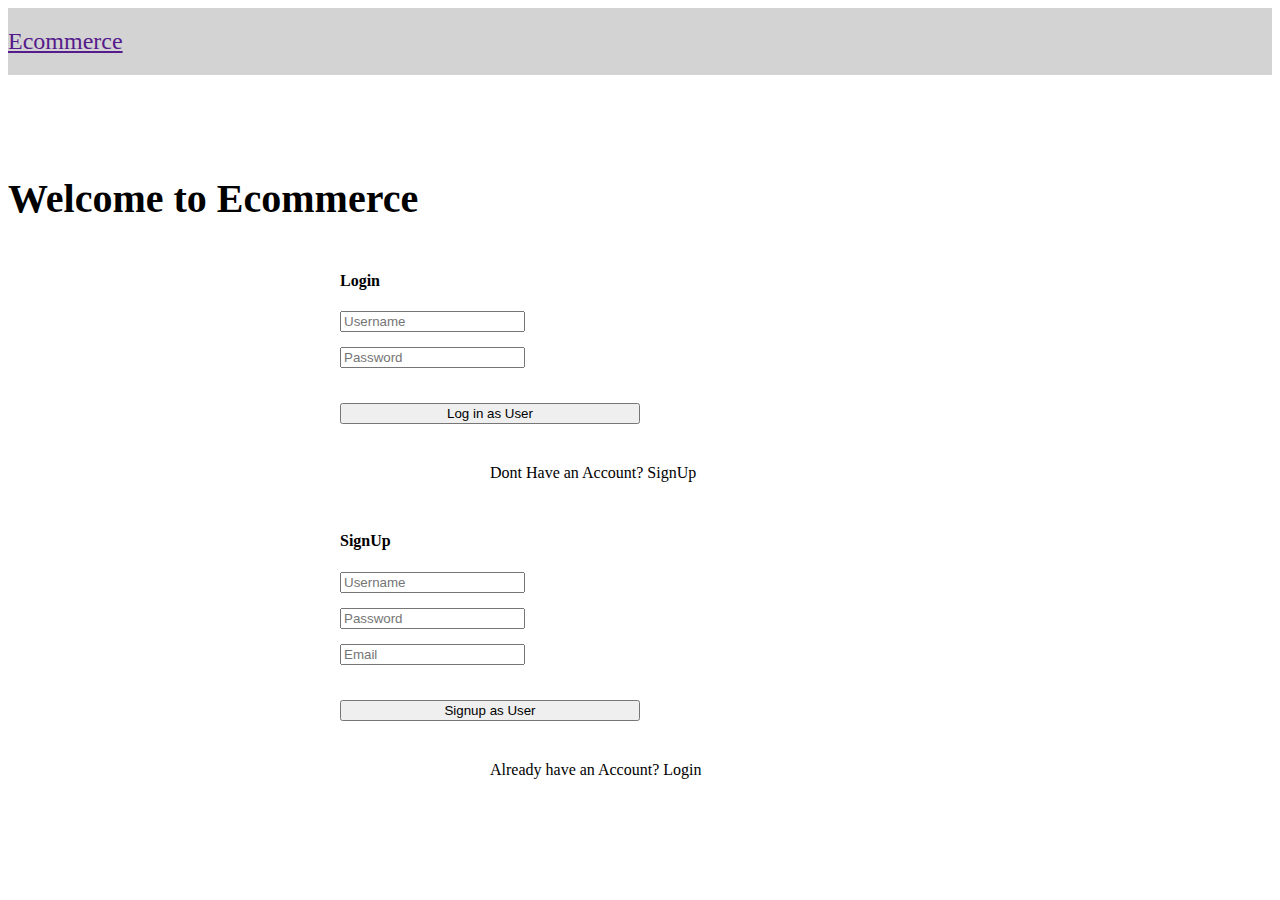
<file: Desktop/ecommerce/src/index.html>
<!DOCTYPE html>
<html lang="en">
  <head>
    <meta charset="UTF-8" />
    <meta name="viewport" content="width=device-width, initial-scale=1.0" />
    <title>Ecommerce Application | Home</title>
    <link
      href="https://cdn.jsdelivr.net/npm/bootstrap@5.0.2/dist/css/bootstrap.min.css"
      rel="stylesheet"
      integrity="sha384-EVSTQN3/azprG1Anm3QDgpJLIm9Nao0Yz1ztcQTwFspd3yD65VohhpuuCOmLASjC"
      crossorigin="anonymous"
    />
    <link rel="stylesheet" href="css/home.css" />
    <link rel="stylesheet" href="css/common.css" />
  </head>
  <body>
    <div id="homepage">
      <div id="header">
        <div class="container">
          <div class="row">
            <div class="header-wrapper d-flex justify-content-between">
              <div class="logo d-inline-block">
                <a class="text-decoration-none" href="index.html">Ecommerce</a>
              </div>
              <div class="user-actions d-flex flex-row">
                <a class="text-decoration-none" href="index.html">Cart</a>
                <div class="user-intro" id="userIntro">Hi User</div>
                <div class="logout-btn" id="logoutBtn">Logout</div>
              </div>
            </div>
          </div>
        </div>
      </div>
      <div class="container">
        <div class="row">
          <h2 class="home-title text-center">Welcome to Ecommerce</h2>
          <div
            class="category-list d-flex flex-row justify-content-center align-items-center"
            id="categoryList"
          ></div>
          <div class="category-title text-center">
            Select a category to start shopping
          </div>
        </div>
      </div>
    </div>
    <script src="js/common.js"></script>

    <script src="js/home.js"></script>
  </body>
</html>
</file>
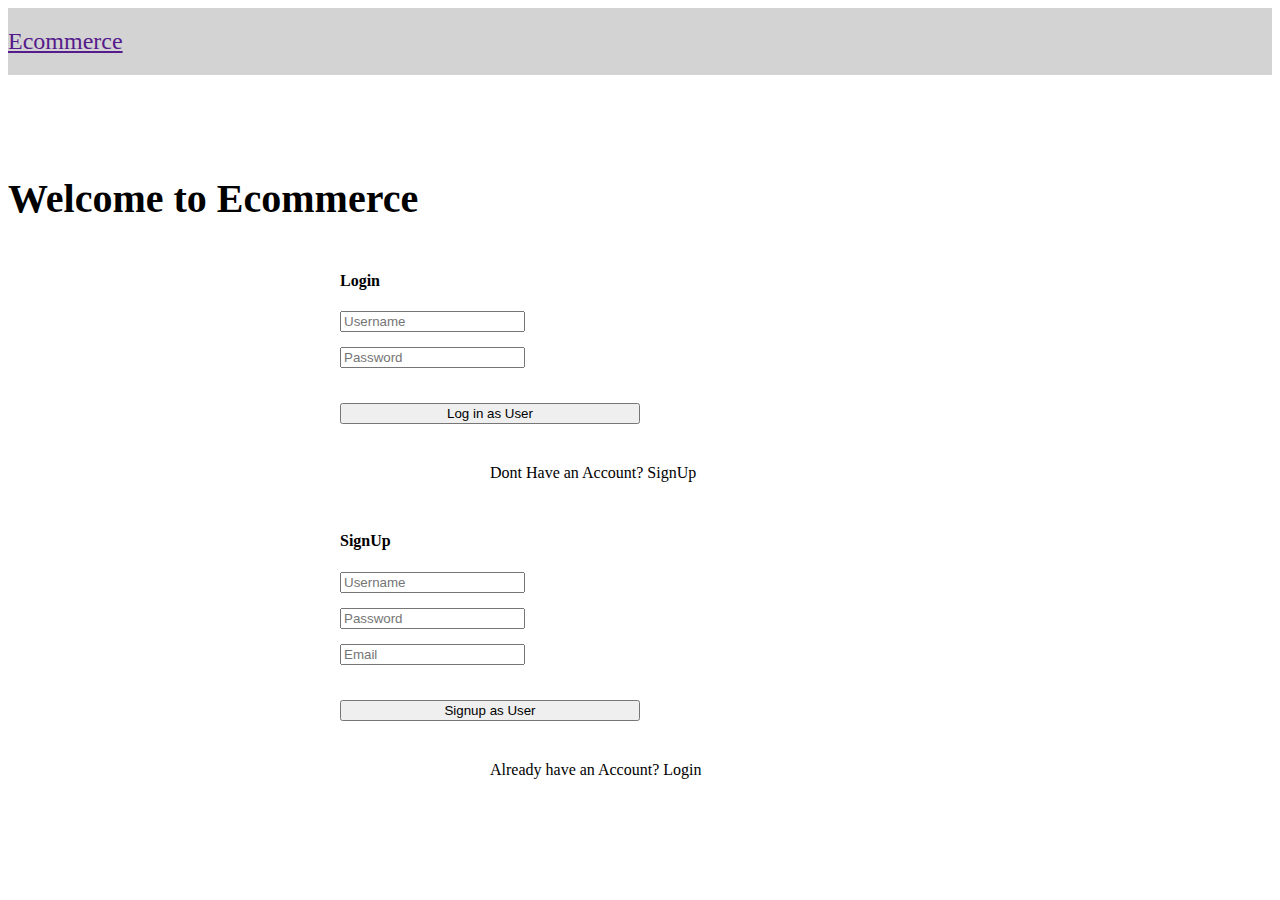
<file: Desktop/ecommerce/src/login.html>
<!DOCTYPE html>

<html lang="en">
  <head>
    <title>Ecommerce Application | Login</title>
    <meta charset="UTF-8" />
    <meta name="viewport" content="width=device-width, initial-scale=1.0" />

    <link
      href="https://cdn.jsdelivr.net/npm/bootstrap@5.0.2/dist/css/bootstrap.min.css"
      rel="stylesheet"
      integrity="sha384-EVSTQN3/azprG1Anm3QDgpJLIm9Nao0Yz1ztcQTwFspd3yD65VohhpuuCOmLASjC"
      crossorigin="anonymous"
    />
    <link rel="stylesheet" href="css/login.css" />
    <link rel="stylesheet" href="css/common.css" />
  </head>
  <body>
    <div id="loginPage">
      <nav class="navbar navbar-expand-lg navbar-light">
        <div class="container">
          <div class="row">
            <a class="navbar-brand" href="">Ecommerce</a>
          </div>
        </div>
      </nav>
      <div class="container">
        <div class="row">
          <h2 class="home-title text-center">Welcome to Ecommerce</h2>
          <div class="login-wrapper" id="loginForm">
            <h4 class="text-center">Login</h4>
            <div class="input-group">
              <input
                type="text"
                class="form-control"
                placeholder="Username"
                id="loginUsername"
              />
            </div>
            <div class="input-group">
              <input
                type="password"
                class="form-control"
                placeholder="Password"
                id="loginPassword"
              />
            </div>
            <div class="input-group">
              <button
                id="loginBtn"
                class="login-btn form-control btn btn-primary"
              >
                Log in as User
              </button>
            </div>
            <div class="signup-btn text-center text-info" id="showSignupBtn">
              Dont Have an Account? SignUp
            </div>
          </div>
          <div class="login-wrapper d-none" id="signupForm">
            <h4 class="text-center">SignUp</h4>
            <div class="input-group">
              <input
                type="text"
                class="form-control"
                placeholder="Username"
                id="signupUsername"
              />
            </div>
            <div class="input-group">
              <input
                type="password"
                class="form-control"
                placeholder="Password"
                id="signupPassword"
              />
            </div>
            <div class="input-group">
              <input
                type="email"
                class="form-control"
                placeholder="Email"
                id="signupEmail"
              />
            </div>
            <div class="input-group">
              <button
                id="signupBtn"
                class="login-btn form-control btn btn-primary"
              >
                Signup as User
              </button>
            </div>
            <div class="signup-btn text-center text-info" id="showLoginBtn">
              Already have an Account? Login
            </div>
            <div
              id="authErrMsg"
              class="auth-error-msg text-center text-danger"
            ></div>
            <div
              id="succErrMsg"
              class="auth-error-msg text-center text-success"
            ></div>
          </div>
        </div>
      </div>
    </div>
    <script src="js/login.js"></script>
  </body>
</html>
</file>
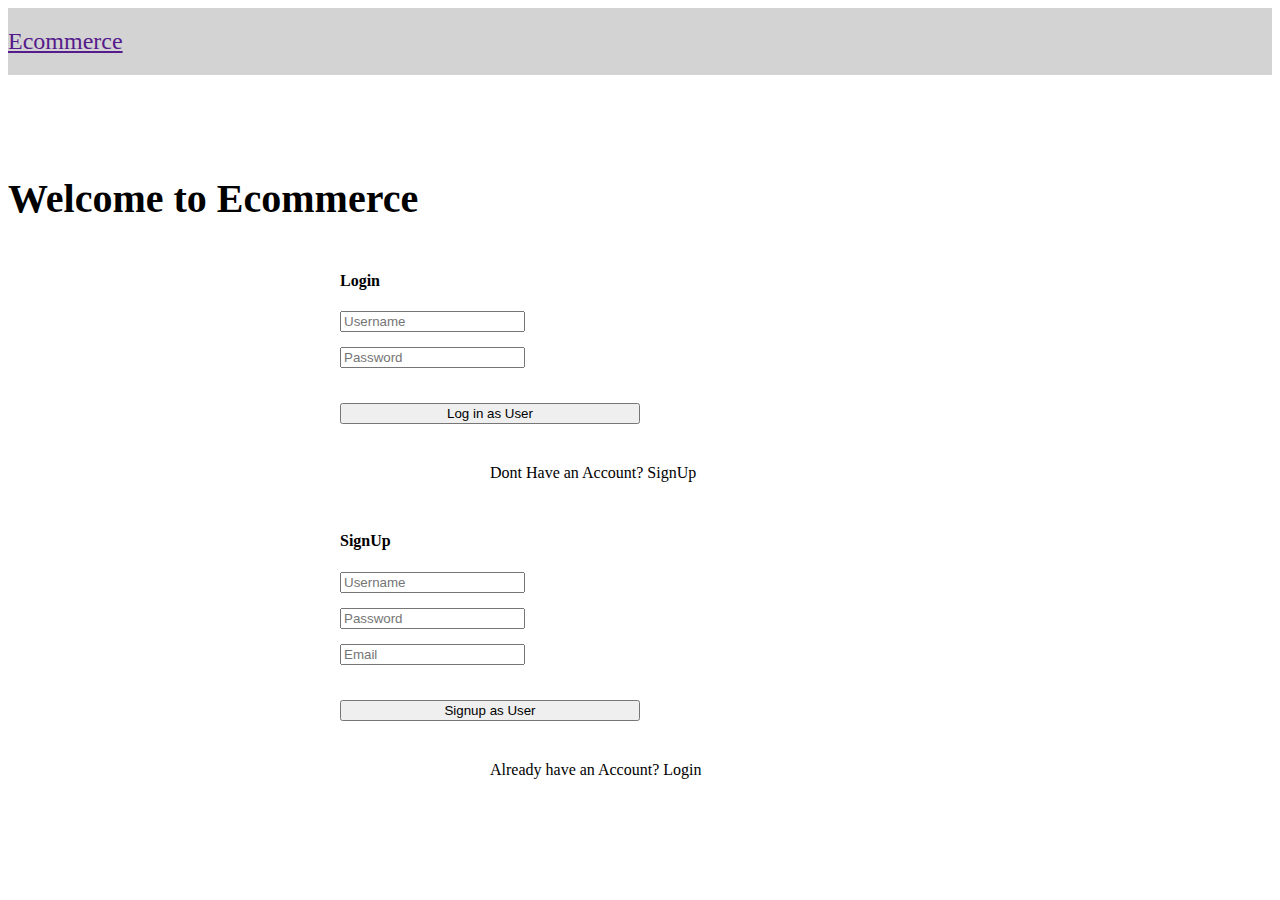
<file: Desktop/ecommerce/src/productList.html>
<!DOCTYPE html>
<html lang="en">
  <head>
    <meta charset="UTF-8" />
    <meta name="viewport" content="width=device-width, initial-scale=1.0" />
    <title>Ecoommerce | Product List</title>
    <link
      href="https://cdn.jsdelivr.net/npm/bootstrap@5.0.2/dist/css/bootstrap.min.css"
      rel="stylesheet"
      integrity="sha384-EVSTQN3/azprG1Anm3QDgpJLIm9Nao0Yz1ztcQTwFspd3yD65VohhpuuCOmLASjC"
      crossorigin="anonymous"
    />
    <link rel="stylesheet" href="css/productList.css" />
    <link rel="stylesheet" href="css/common.css" />
  </head>
  <body>
    <div id="productListPage">
      <div id="header">
        <div class="container">
          <div class="row">
            <div class="header-wrapper d-flex justify-content-between">
              <div class="logo d-inline-block">
                <a class="text-decoration-none" href="index.html">Ecommerce</a>
              </div>
              <div class="user-actions d-flex flex-row">
                <a class="text-decoration-none" href="index.html">Cart</a>
                <div class="user-intro" id="userIntro">Hi User</div>
                <div class="logout-btn" id="logoutBtn">Logout</div>
              </div>
            </div>
          </div>
        </div>
      </div>
      <div class="container">
        <div class="row">
          <h2 class="product-list-title text-center">All Products</h2>
          <div class="product-list-wrapper d-flex flex-row">
            <div class="product-list-sidebar d-flex flex-column">
              <div class="sidebar-title">Search</div>
              <div class="sidebar-search form-group">
                <input
                  type="text"
                  placeholder="Search By name"
                  class="form-control"
                  id="searchInput"
                />
              </div>
              <div class="sidebar-title fw-bold">Categories</div>
              <div id="categoryList"></div>
              <div class="sidebar-title">Filter By Price</div>
              <div class="price-filter">
                <div
                  class="price-filter-select d-flex flex-row justify-content-between"
                >
                  <div class="form-group">
                    <select class="form-select" id="minPrice">
                      <option value="0">0</option>
                      <option value="1000">1000</option>
                      <option value="2000">2000</option>
                      <option value="5000">5000</option>
                      <option value="10000">10000</option>
                      <option value="20000">20000</option>
                      <option value="50000">50000</option>
                    </select>
                  </div>
                  <div class="form-group">
                    <select class="form-select" id="maxPrice">
                      <option value="0">0</option>
                      <option value="1000">1000</option>
                      <option value="2000">2000</option>
                      <option value="5000">5000</option>
                      <option value="10000">10000</option>
                      <option value="20000">20000</option>
                      <option value="50000" selected>50000</option>
                    </select>
                  </div>
                </div>
                <div
                  class="price-filter-title d-flex flex-row justify-content-between"
                >
                  <div>Min Price</div>
                  <div>Max Price</div>
                </div>
              </div>
              <button class="btn btn-primary clear-filter" id="clear">
                Clear All Filters
              </button>
            </div>
            <div class="product-list-box" id="productList"></div>
          </div>
        </div>
      </div>
    </div>
    <script src="js/common.js"></script>
    <script src="js/productList.js"></script>
  </body>
</html>
</file>
<file: Desktop/ecommerce/src/css/home.css>
.home-title{
    font-size: 40px;
    margin-top: 100px;
}


.category-title{
    margin-top: 20px;
    font-size: 18px;
}
.category-list{
    margin-top: 50px;
}
.category-list .category-item{
    border: 1px solid black;
    margin: 20px;
    width: 150px;
    background-color: black;
}
.category-list .category-item a{
    font-size: 18px;
    padding: 30px 20px;
}
</file>
<file: Desktop/ecommerce/src/css/common.css>
nav.navbar {
    padding: 20px 0;
    background-color: lightgray;
}
a.navbar-brand{
    font-size: 24px;
}

#header{
    background-color: lightgrey;
    padding: 32px 0;
}
#header .header-wrapper  a{
    color: black;
}
.user-actions{
    font-size: 16px;
    line-height: 24px;

}
.user-actions a{
    margin-right: 40px;
}
.user-actions .logout-btn{
    margin-left: 40px;
    cursor: pointer;
}
</file>
<file: Desktop/ecommerce/src/css/login.css>
.home-title{
    font-size: 40px;
    margin-top: 100px;
}
.login-wrapper{
    width: 600px;
    margin: 50px auto;
}
.input-group{
    margin-bottom: 15px;
}

.login-wrapper .signup-btn,
.login-wrapper .login-btn{
    cursor: pointer;
    width: 300px;
    margin: 20px auto;
}
</file>
<file: Desktop/ecommerce/src/css/productList.css>
.product-image{
    width: 100%;
}
.product-list-title{
    font-size: 32px;
    margin: 40px 0;
}
.product-list-sidebar{
    flex: 1;
    margin-right: 50px;
    margin-bottom: 100px;
}
#categoryList{
    margin-bottom: 20px;
}
.product-list-box{
    flex: 4;
}
.product-item{
    width: 30%;
    margin-right: 5%;
    margin-bottom: 30px;
    border-radius: 10px;
}
</file>
